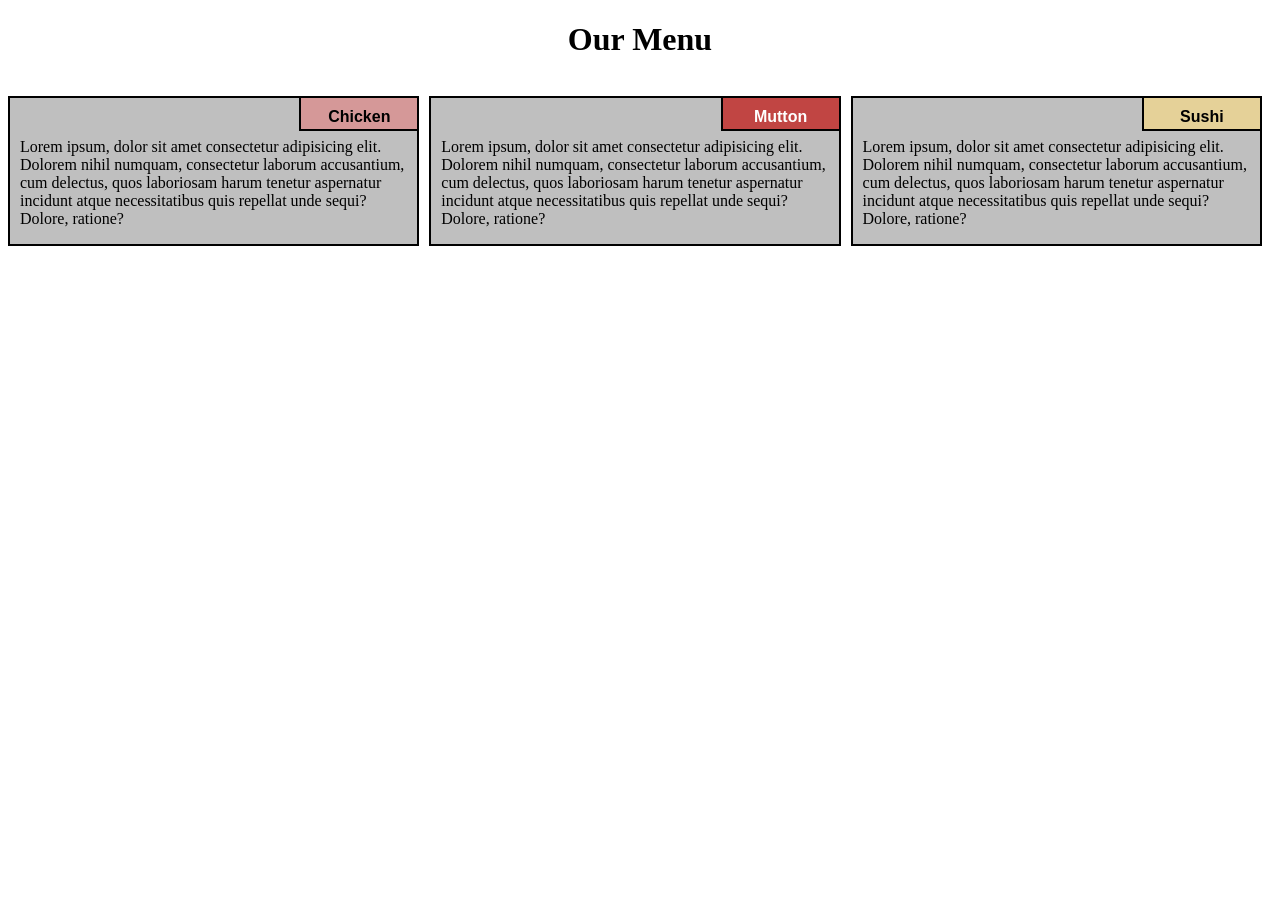
<file: index.html>
<!DOCTYPE html>
<html>
<head>
<meta charset="utf-8">
<meta name="viewport" content="width=device-width, initial-scale=1">
<link rel="stylesheet" href="module2assignmentstylesheet.css">
<title>Assignment Solution for Module 2</title>
</head>
<body>
    <h1>Our Menu</h1>
    <div class="row">
        <div class="col-lg-4 col-md-6 col-sm-12" id="container">
            <p id="chicken">Chicken</p>
            <p>Lorem ipsum, dolor sit amet consectetur adipisicing elit. Dolorem nihil numquam, consectetur laborum accusantium, cum delectus, quos laboriosam harum tenetur aspernatur incidunt atque necessitatibus quis repellat unde sequi? Dolore, ratione?</p></div>
        <div class="col-lg-4 col-md-6 col-sm-12" id="container">
            <p id="mutton">Mutton</p>
            <p>Lorem ipsum, dolor sit amet consectetur adipisicing elit. Dolorem nihil numquam, consectetur laborum accusantium, cum delectus, quos laboriosam harum tenetur aspernatur incidunt atque necessitatibus quis repellat unde sequi? Dolore, ratione?</p></div>
        <div class="col-lg-4 col-md-12 col-sm-12" id="container">
            <p id="sushi">Sushi</p>
            <p>Lorem ipsum, dolor sit amet consectetur adipisicing elit. Dolorem nihil numquam, consectetur laborum accusantium, cum delectus, quos laboriosam harum tenetur aspernatur incidunt atque necessitatibus quis repellat unde sequi? Dolore, ratione? </p></div>
      </div>
</body>
</html>
</file>
<file: module2assignmentstylesheet.css>
*{
  box-sizing: border-box;
}

h1{
  text-align: center;
}

p {
  background-color: #bfbfbf;
  border: 2px solid black;
  height: 150px;
  margin-right: 10px;
  padding: 40px 10px 5px 10px;
  overflow: hidden;
}


#container {
  position: relative;
  
}

#chicken {
  background-color: #D59898;
  position: absolute;
  top: 0;
  right: 0;
  font-weight: bold;
  height: 35px;
  width: 120px;
  padding: 10px;
  text-align: center;
  font-family: Arial, Helvetica, sans-serif;

}
#mutton {
  background-color:#C14543 ;
  color: white;
  position: absolute;
  top: 0;
  right: 0;
  font-weight: bold;
  height: 35px;
  width: 120px;
  padding: 10px;
  text-align: center;
  font-family: Arial, Helvetica, sans-serif;

}
#sushi {
 background-color: #E5D198;
  position: absolute;
  top: 0;
  right: 0;
  font-weight: bold;
  height: 35px;
  width: 120px;
  padding: 10px;
  text-align: center;
  font-family: Arial, Helvetica, sans-serif;

}


.row {
  width: 100%;

}


/********** Large devices only **********/
@media (min-width: 992px) {
.col-lg-4 {
    float: left;
  }
  .col-lg-4 {
    width: 33.33%;
}  
}

/********** Medium devices only **********/
@media (min-width: 768px) and (max-width: 991px) {
 .col-md-6,  .col-md-12 {
    float: left;
  }
  .col-md-6 {
    width: 50%;
  }
  .col-md-12 {
    width: 100%;
  }
}

/********** Mobile only **********/
@media (max-width: 767px) {
.col-sm-12 {
    float: left;
  }
  .col-sm-12 {
    width: 100%;
  }

}
</file>
